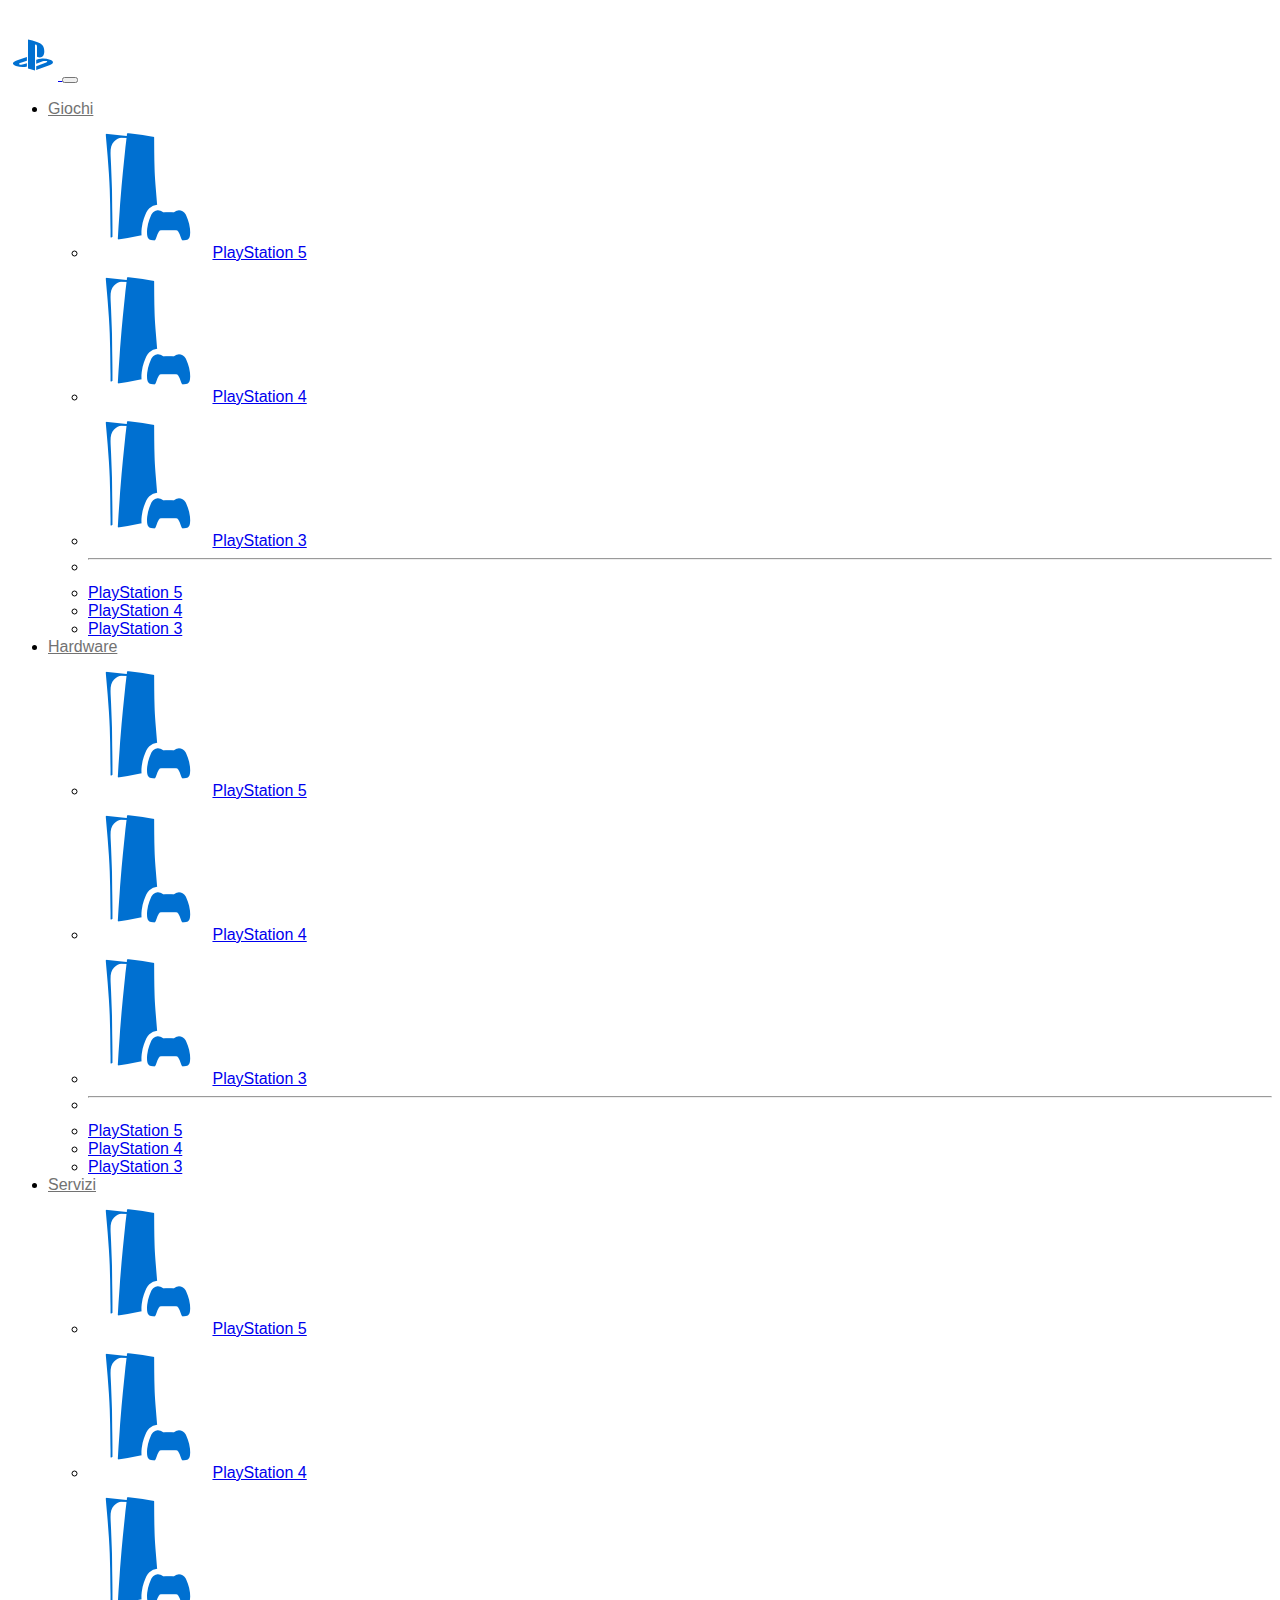
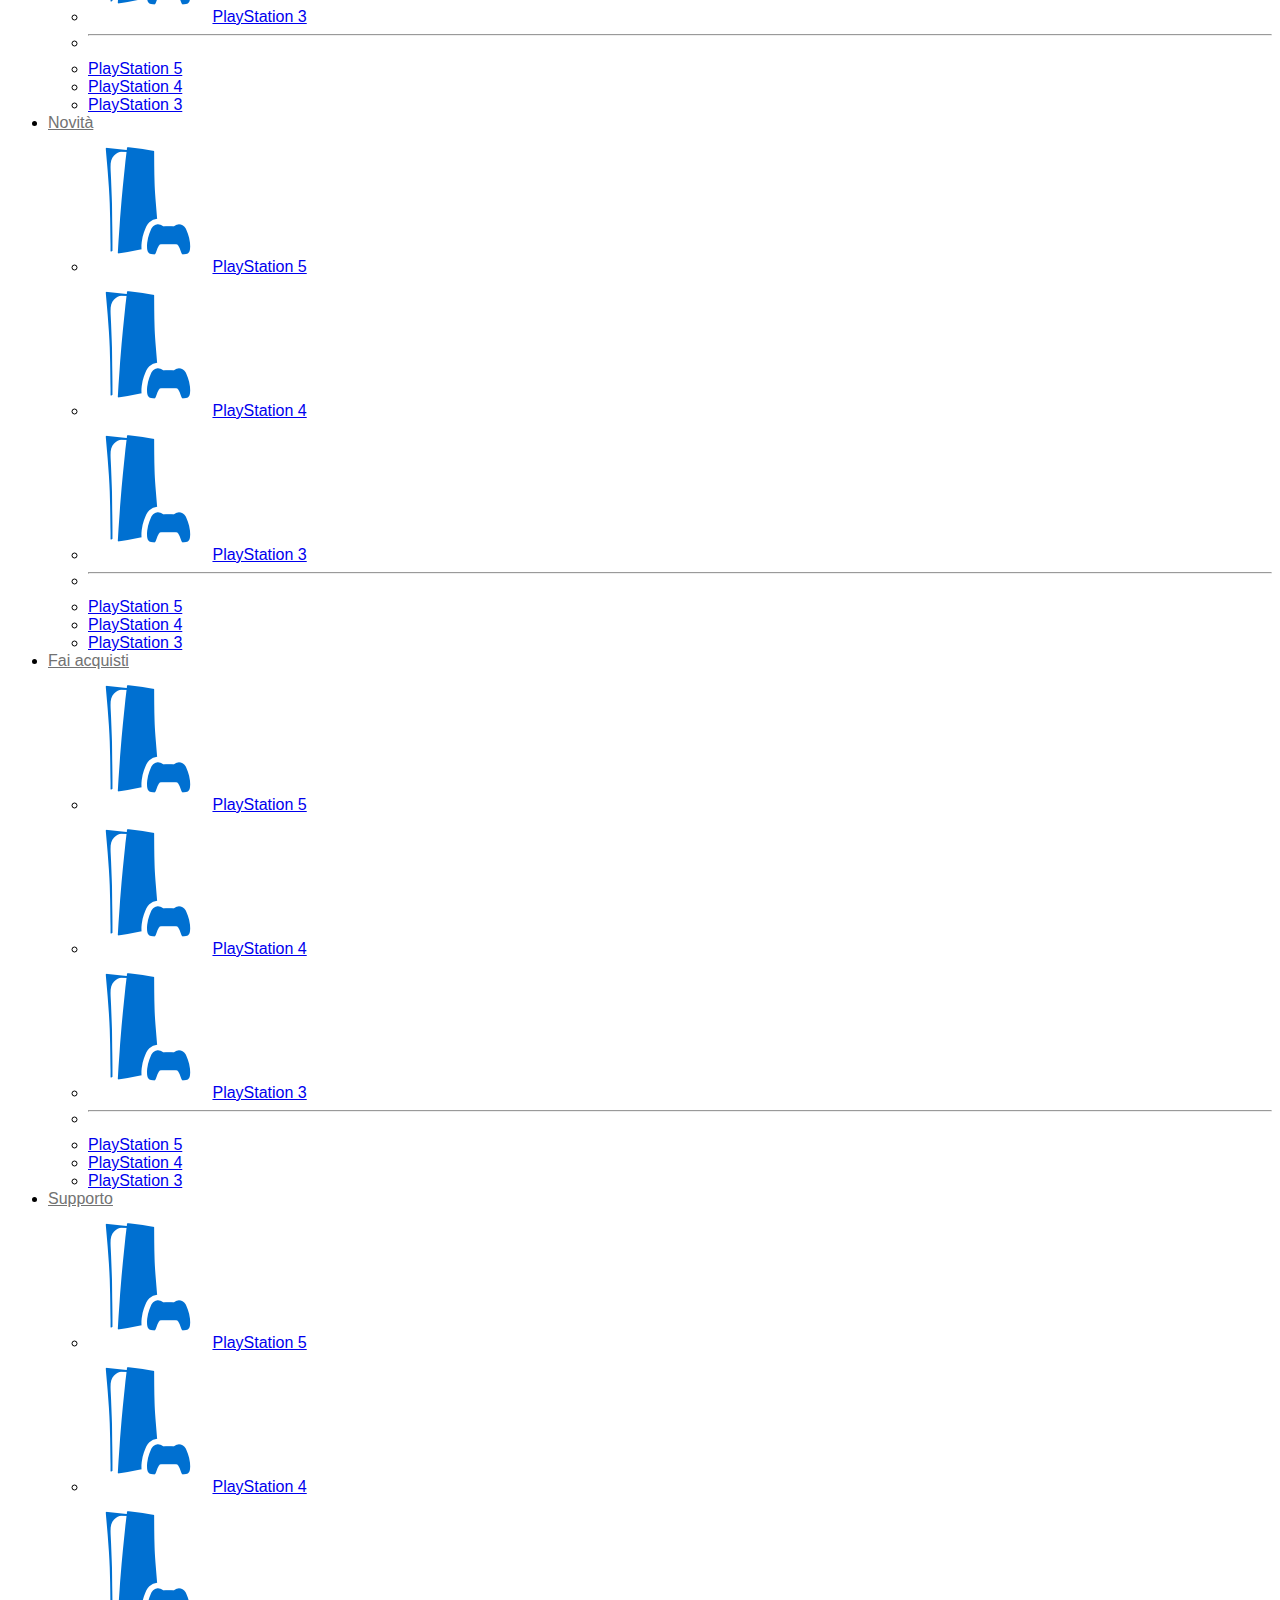
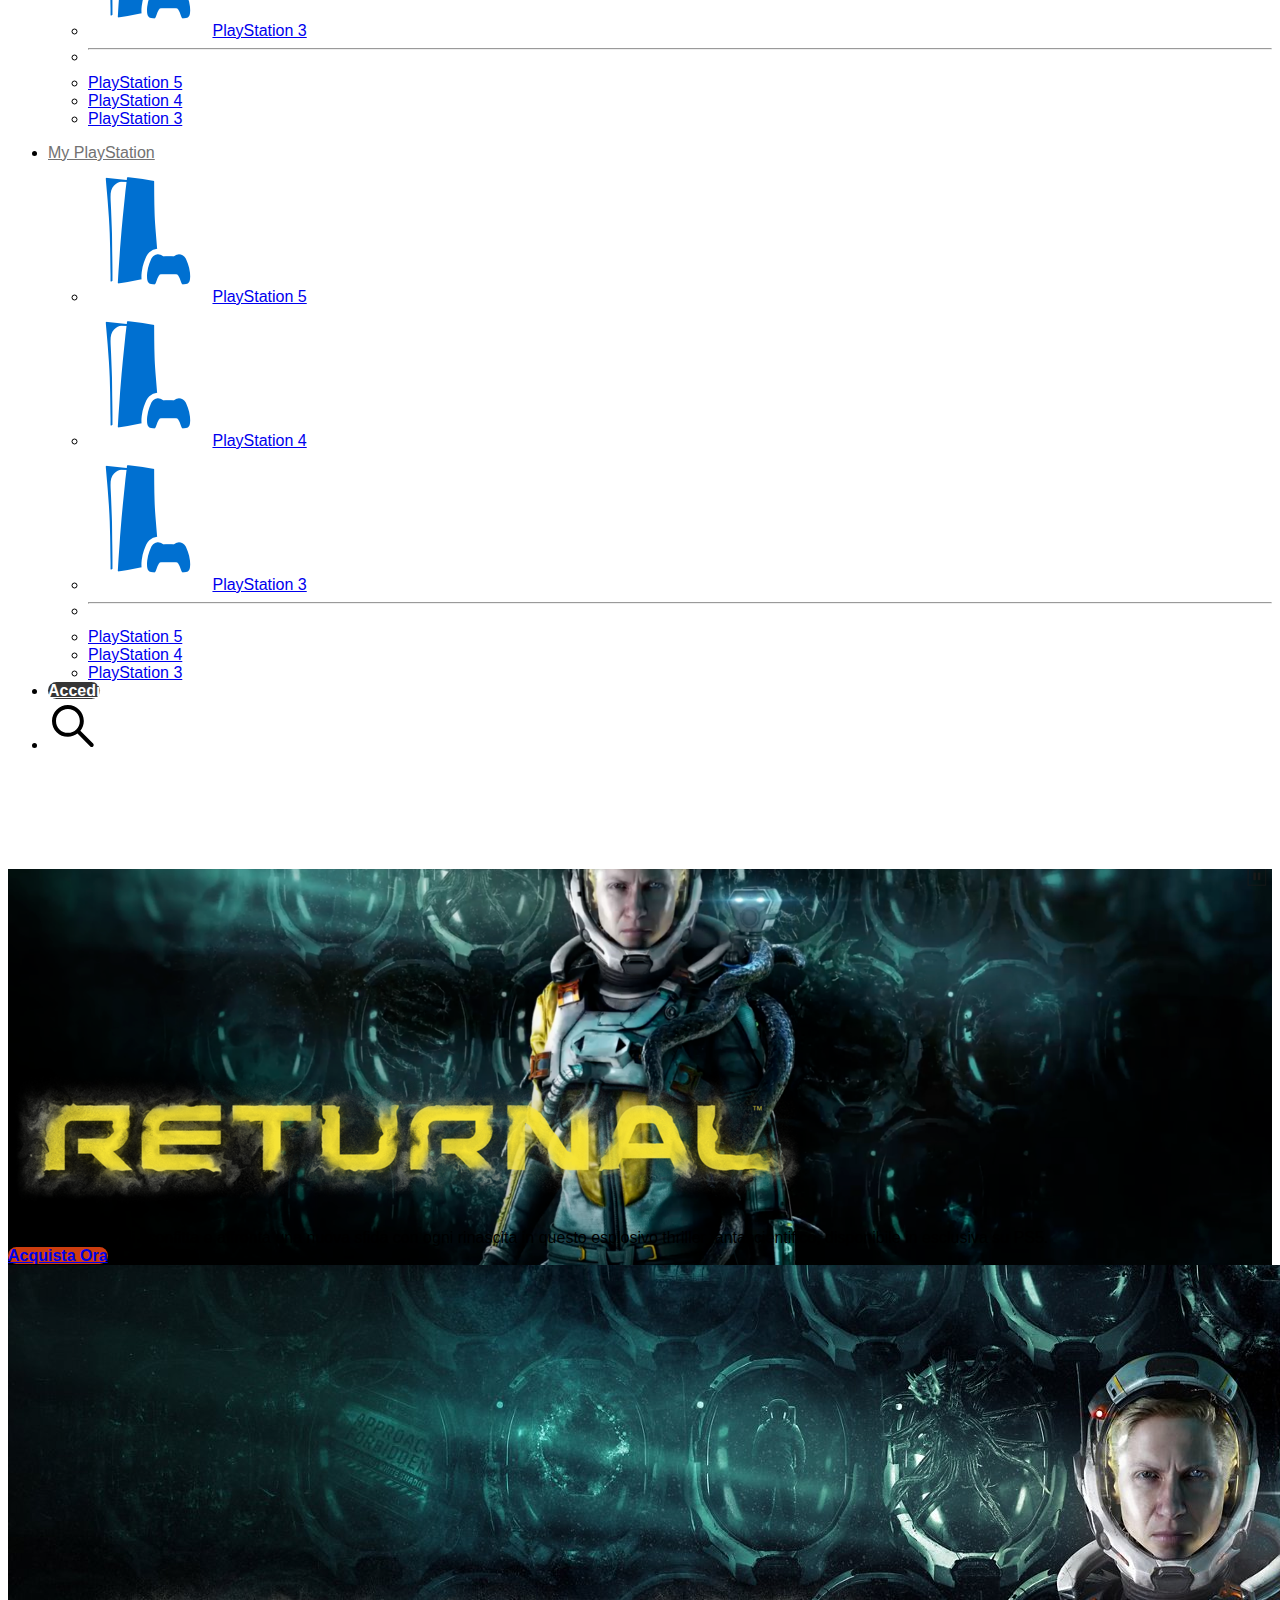
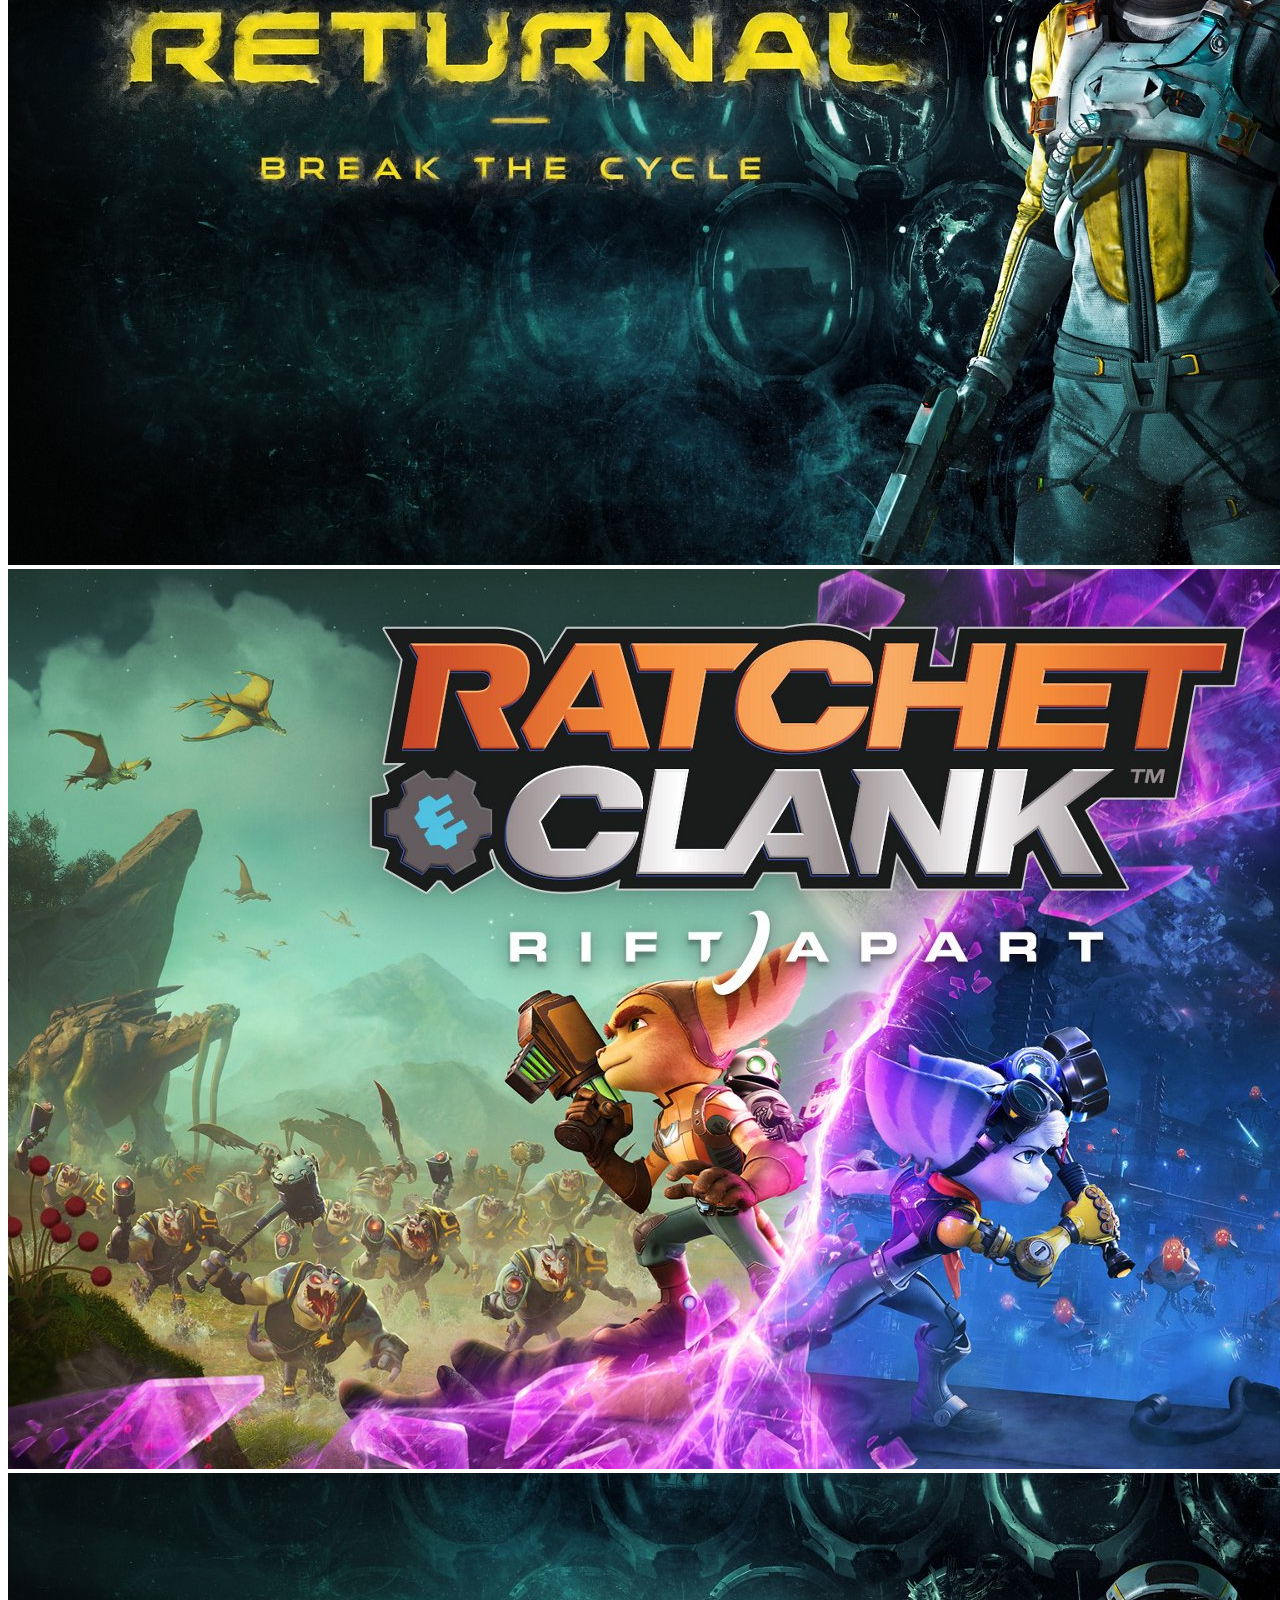
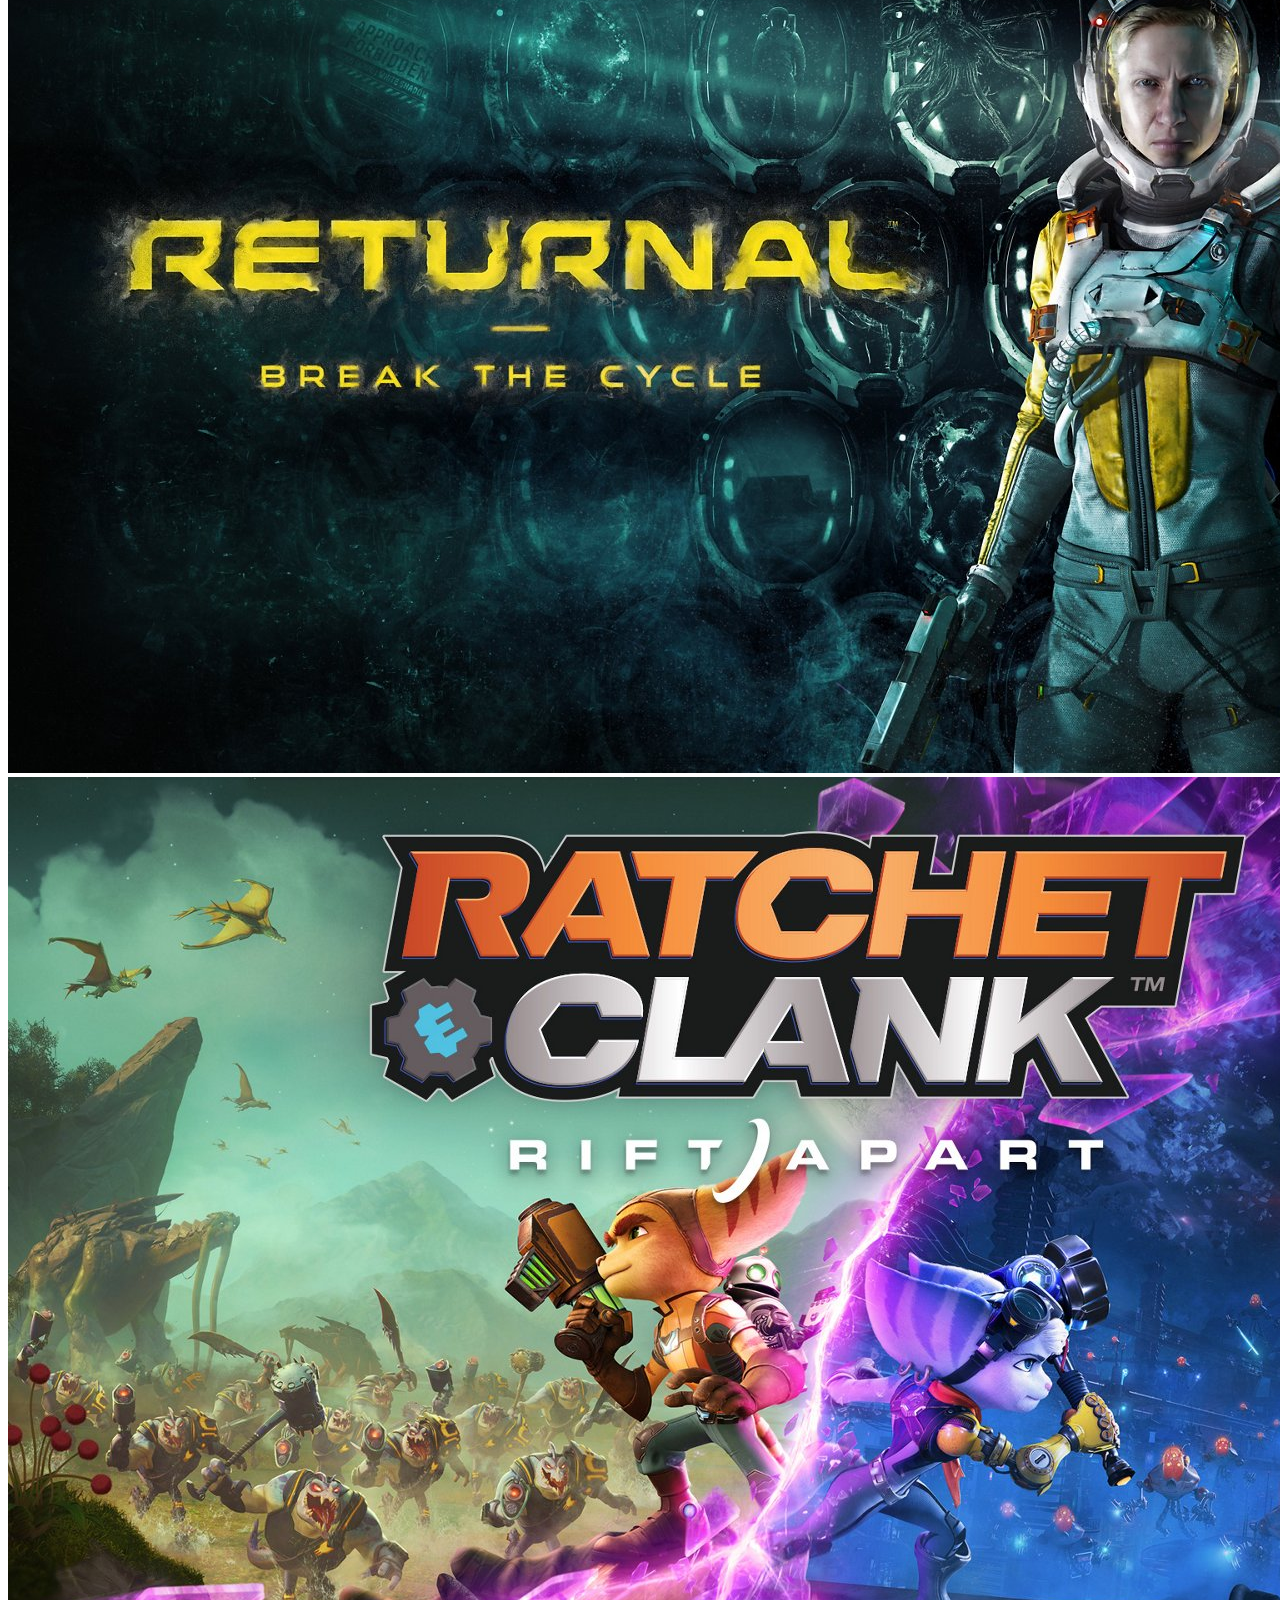
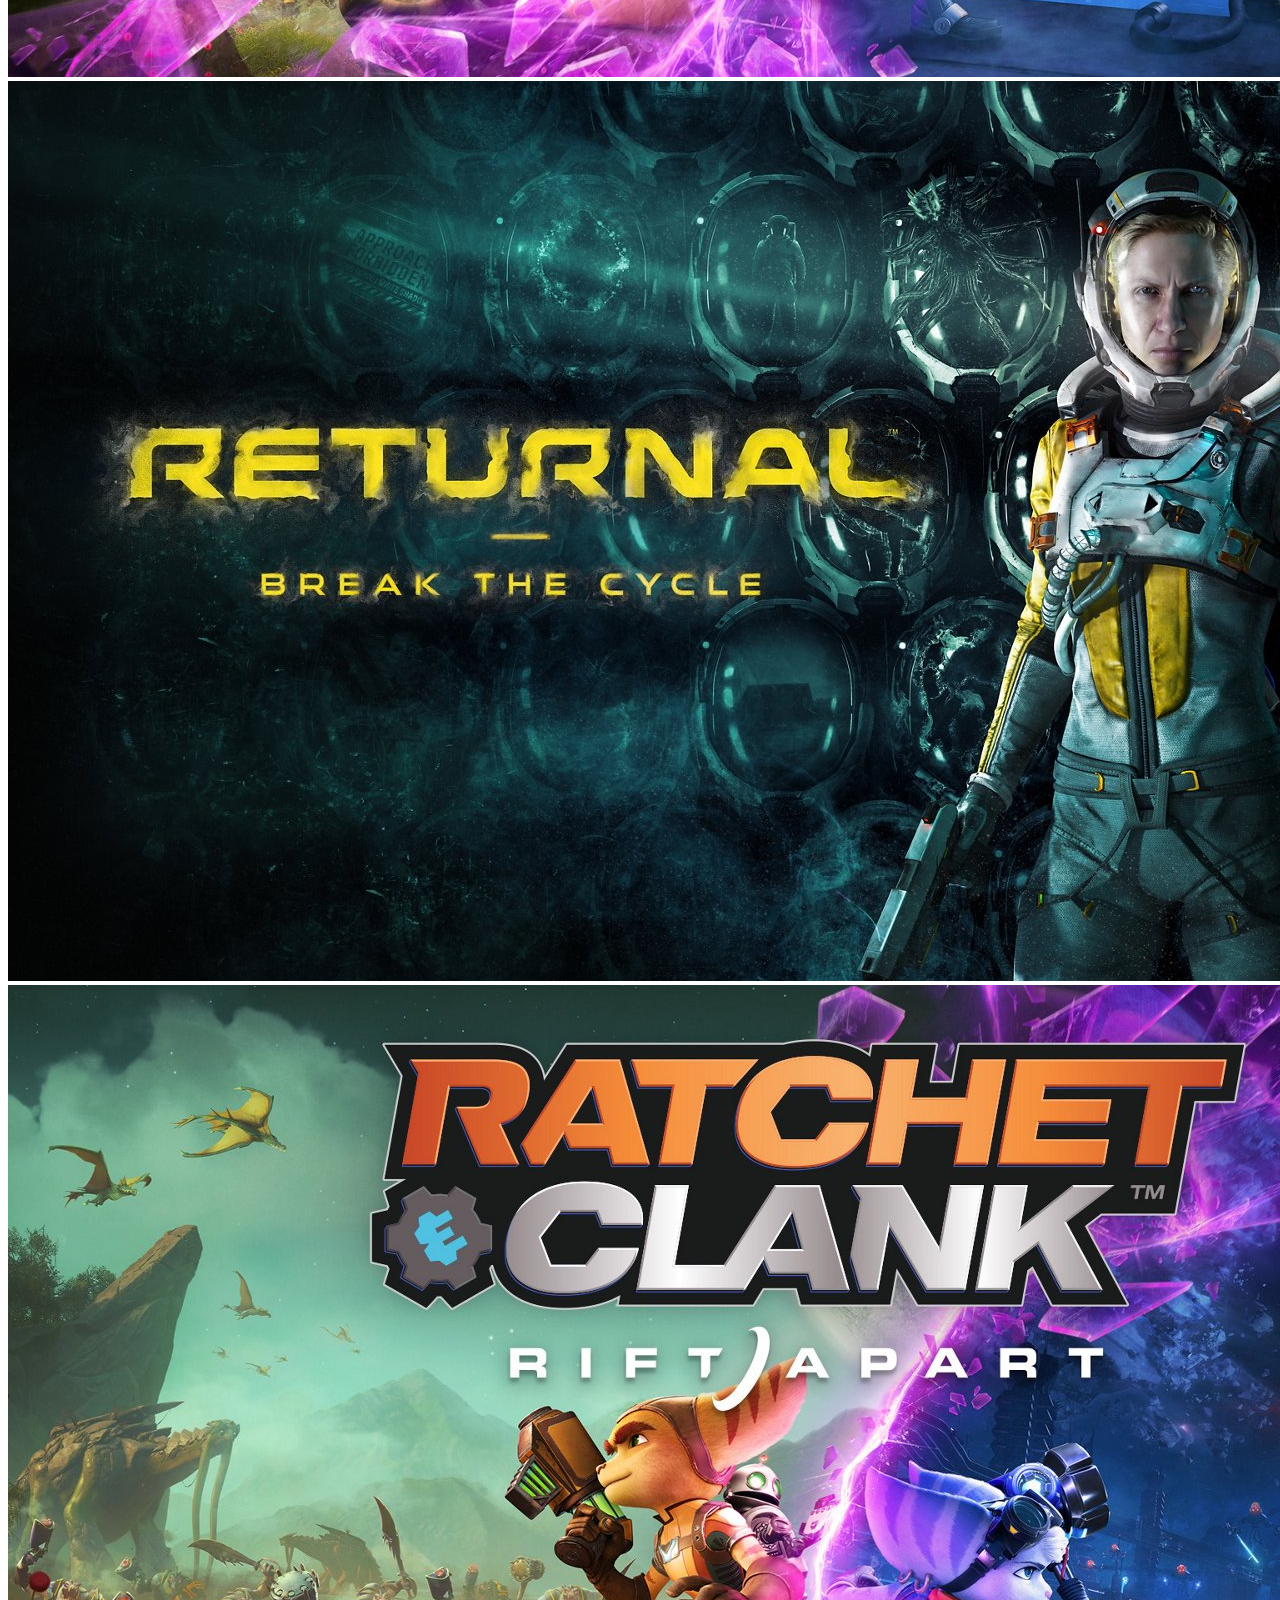
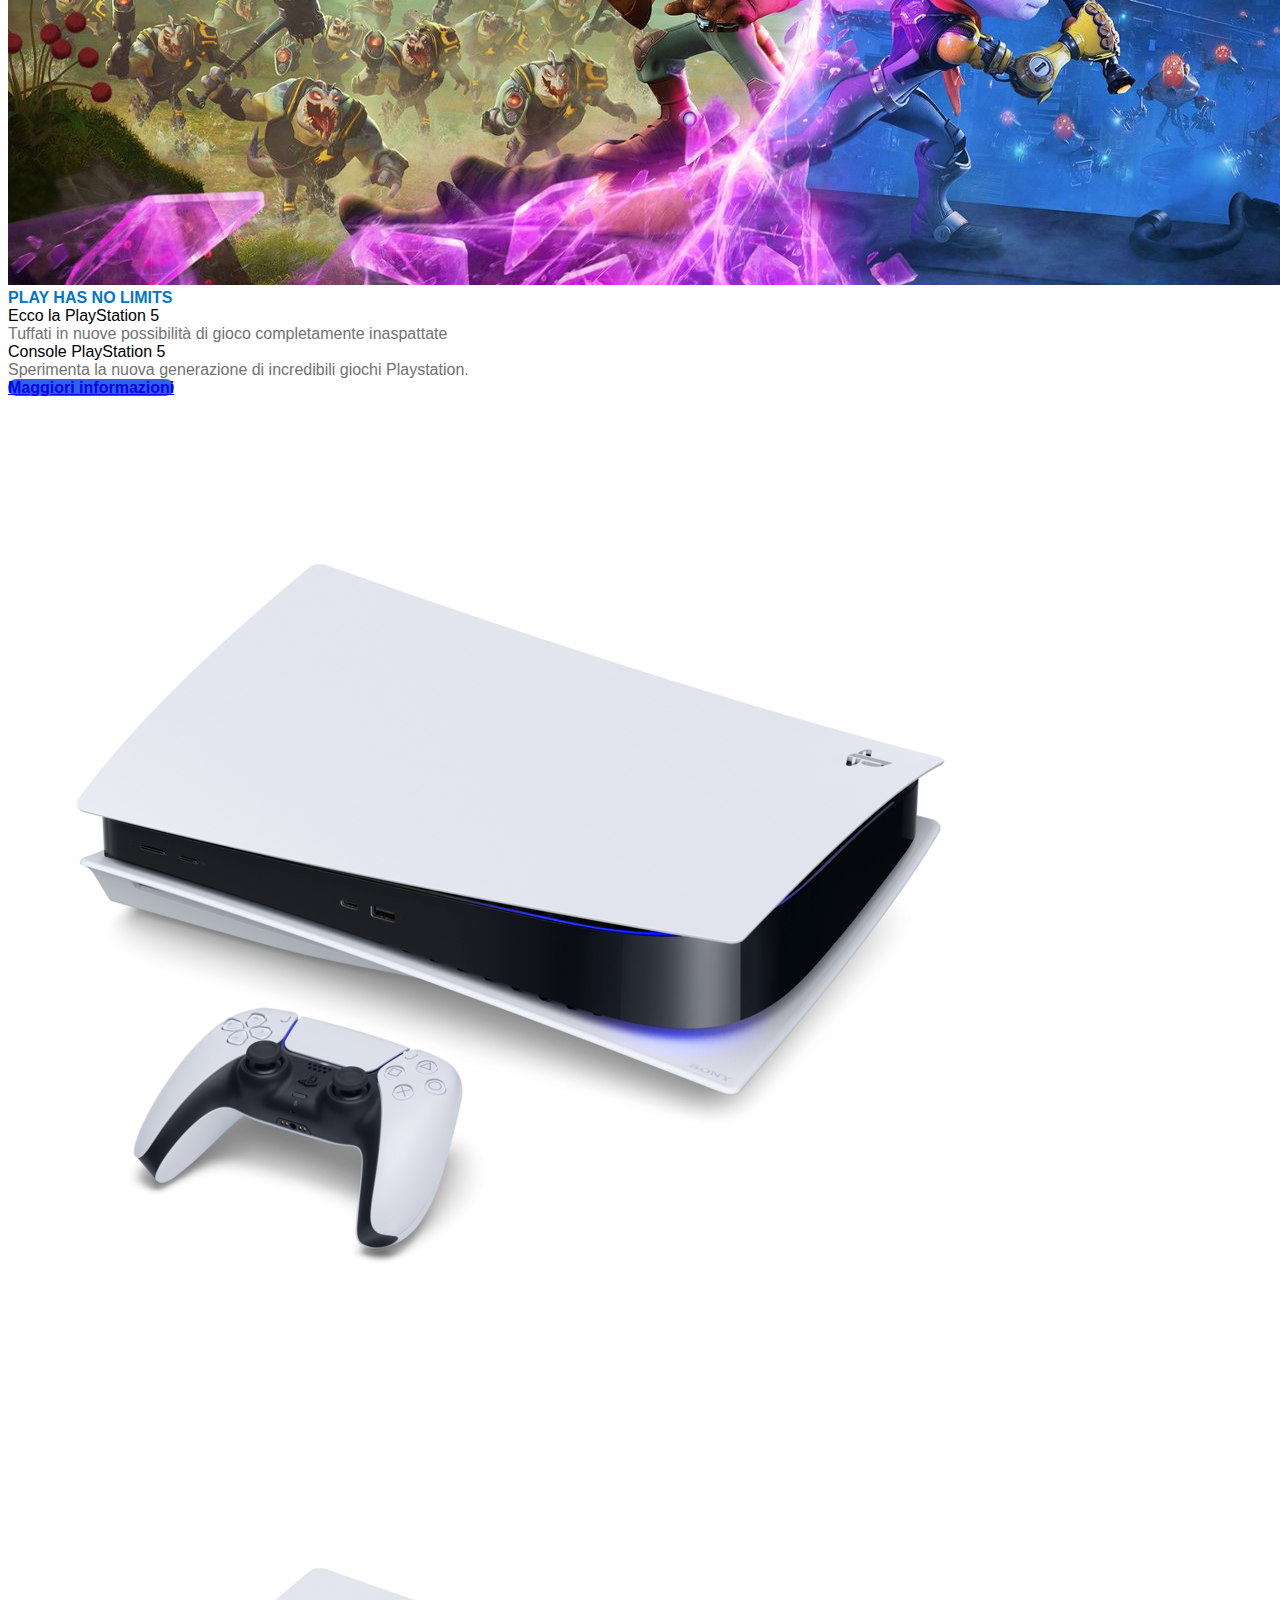
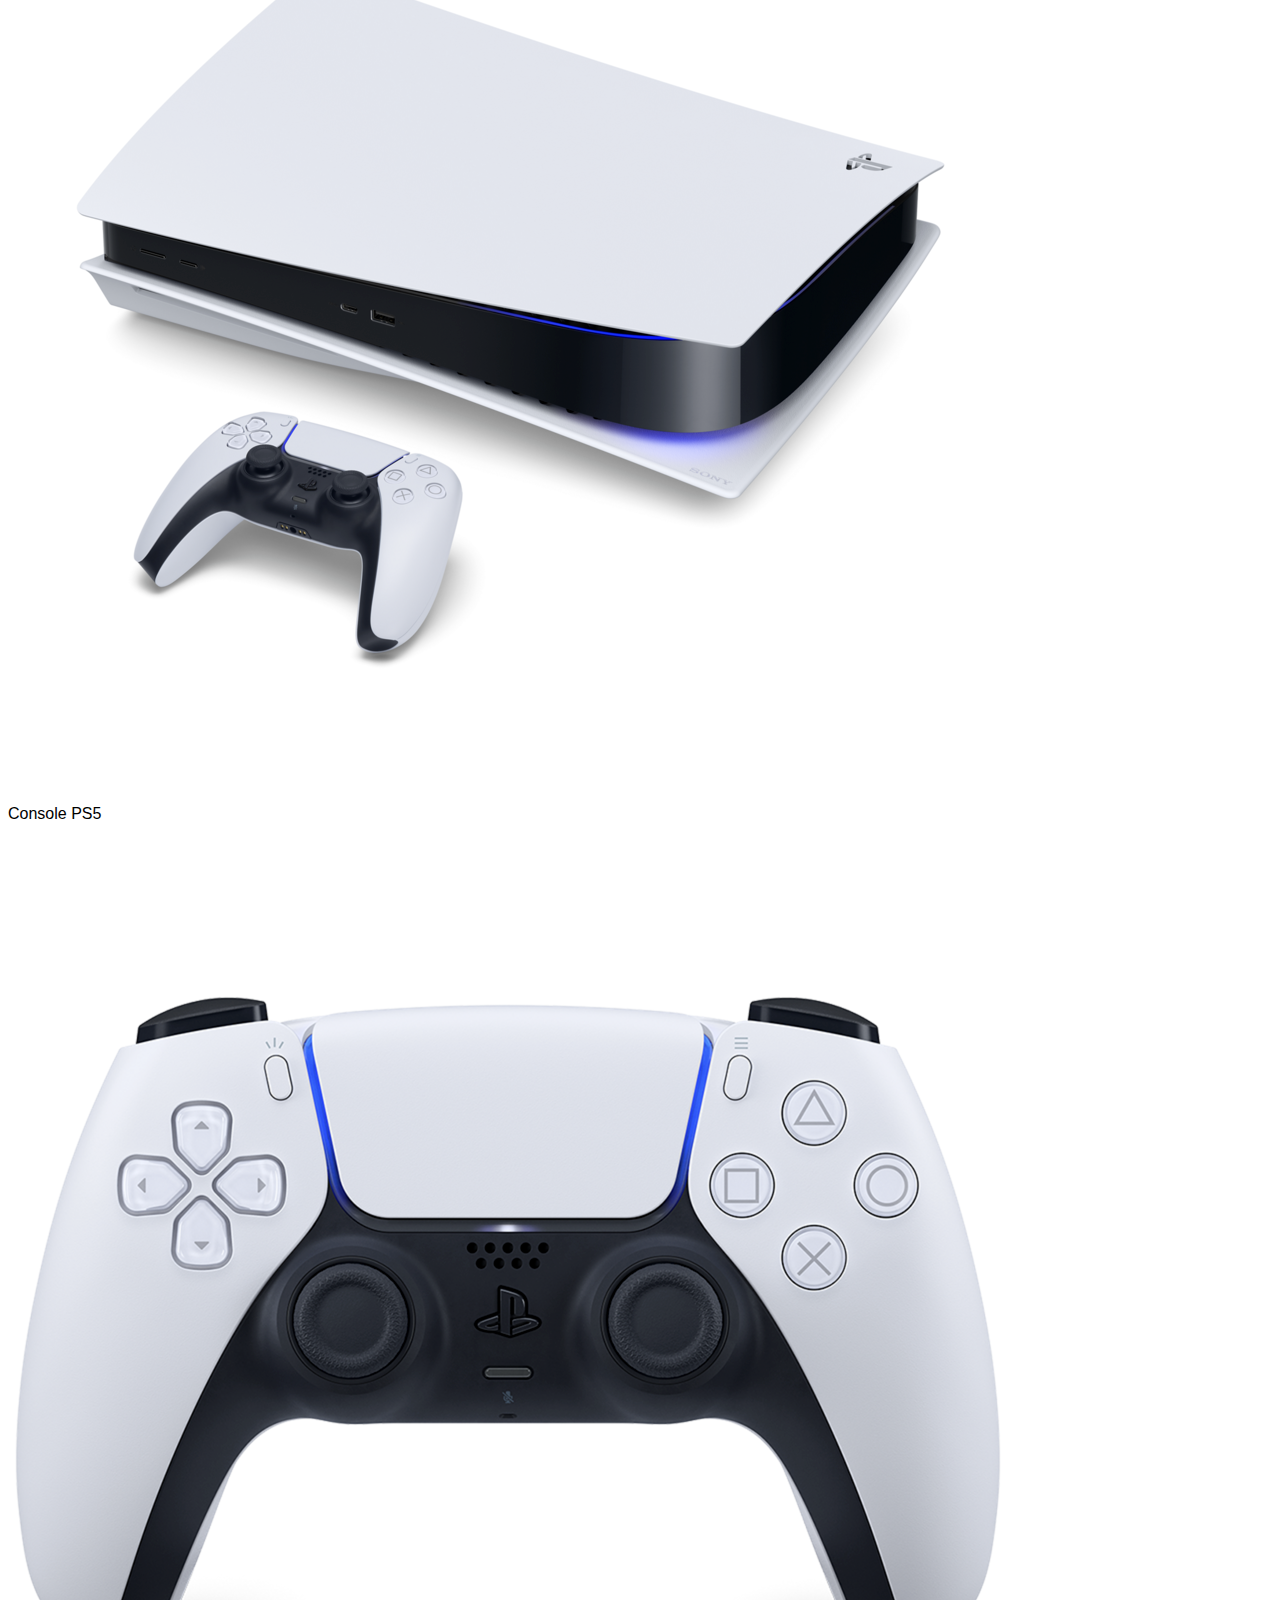
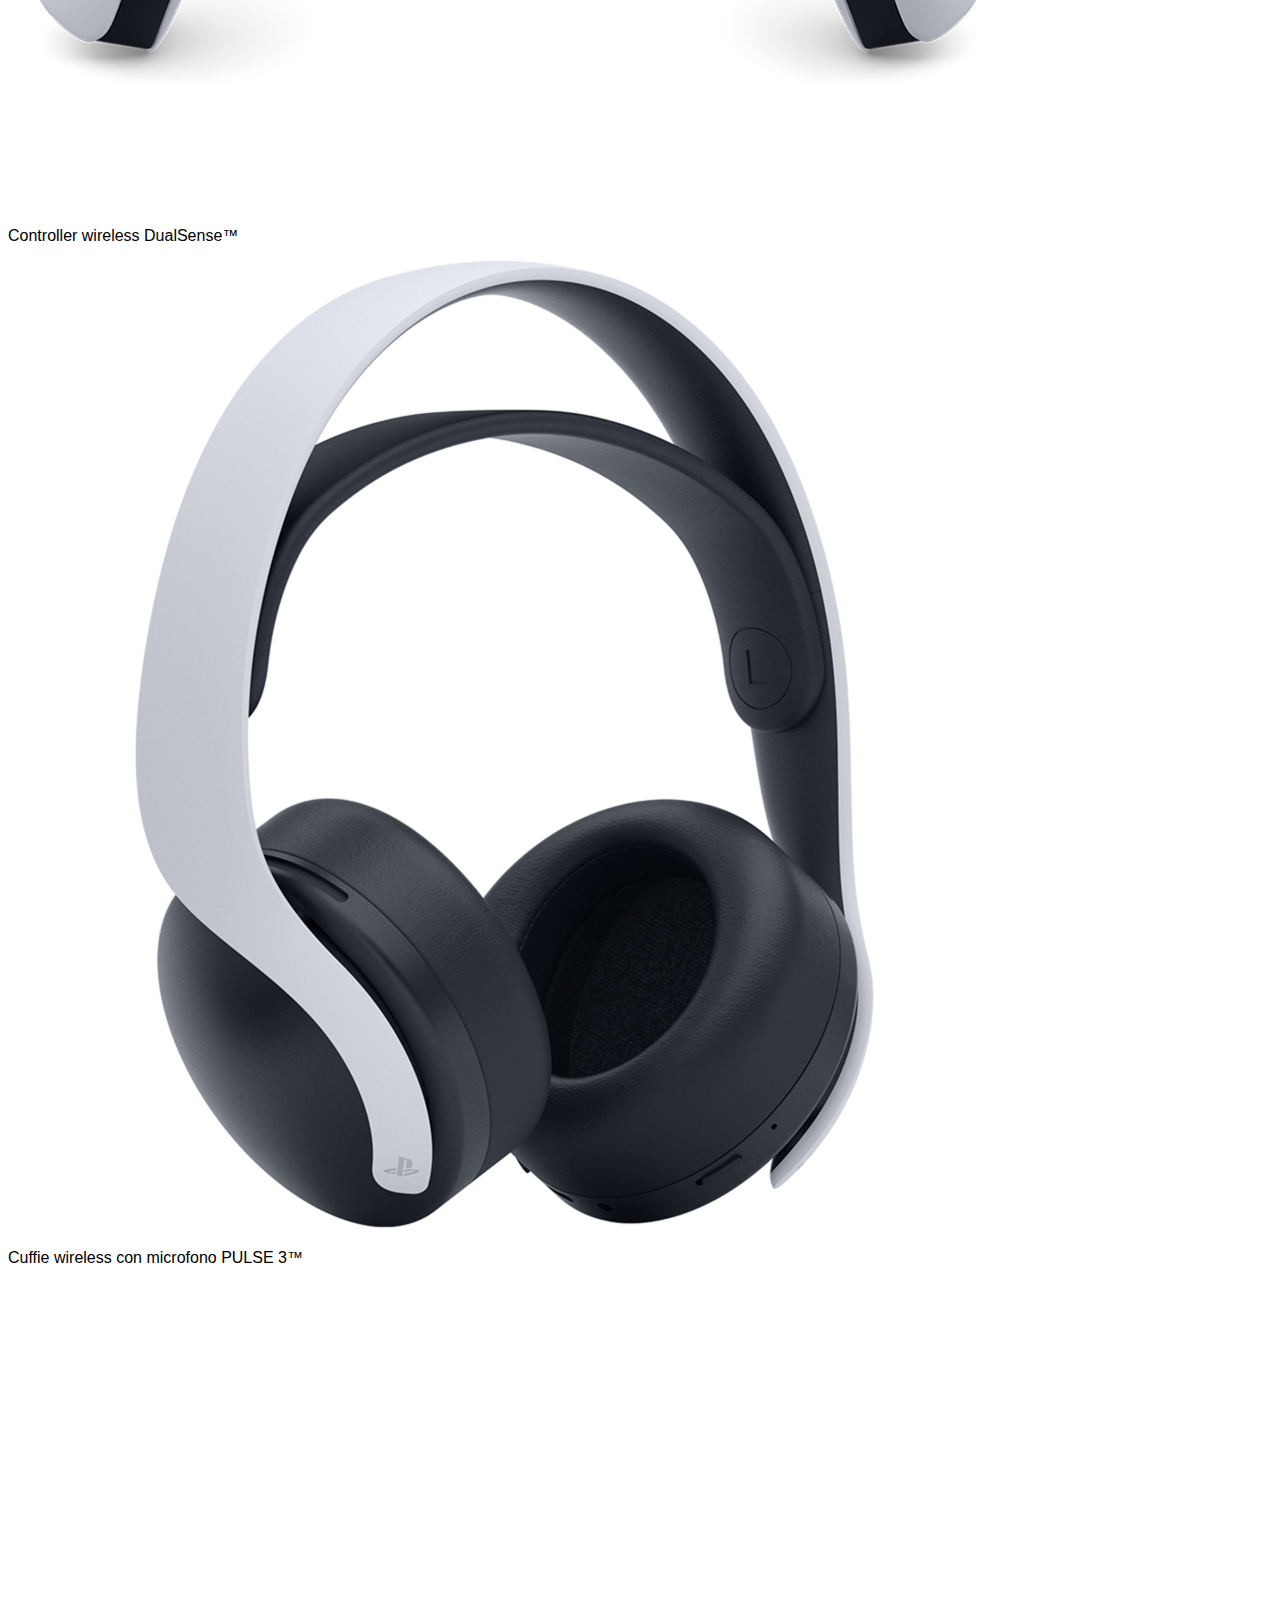
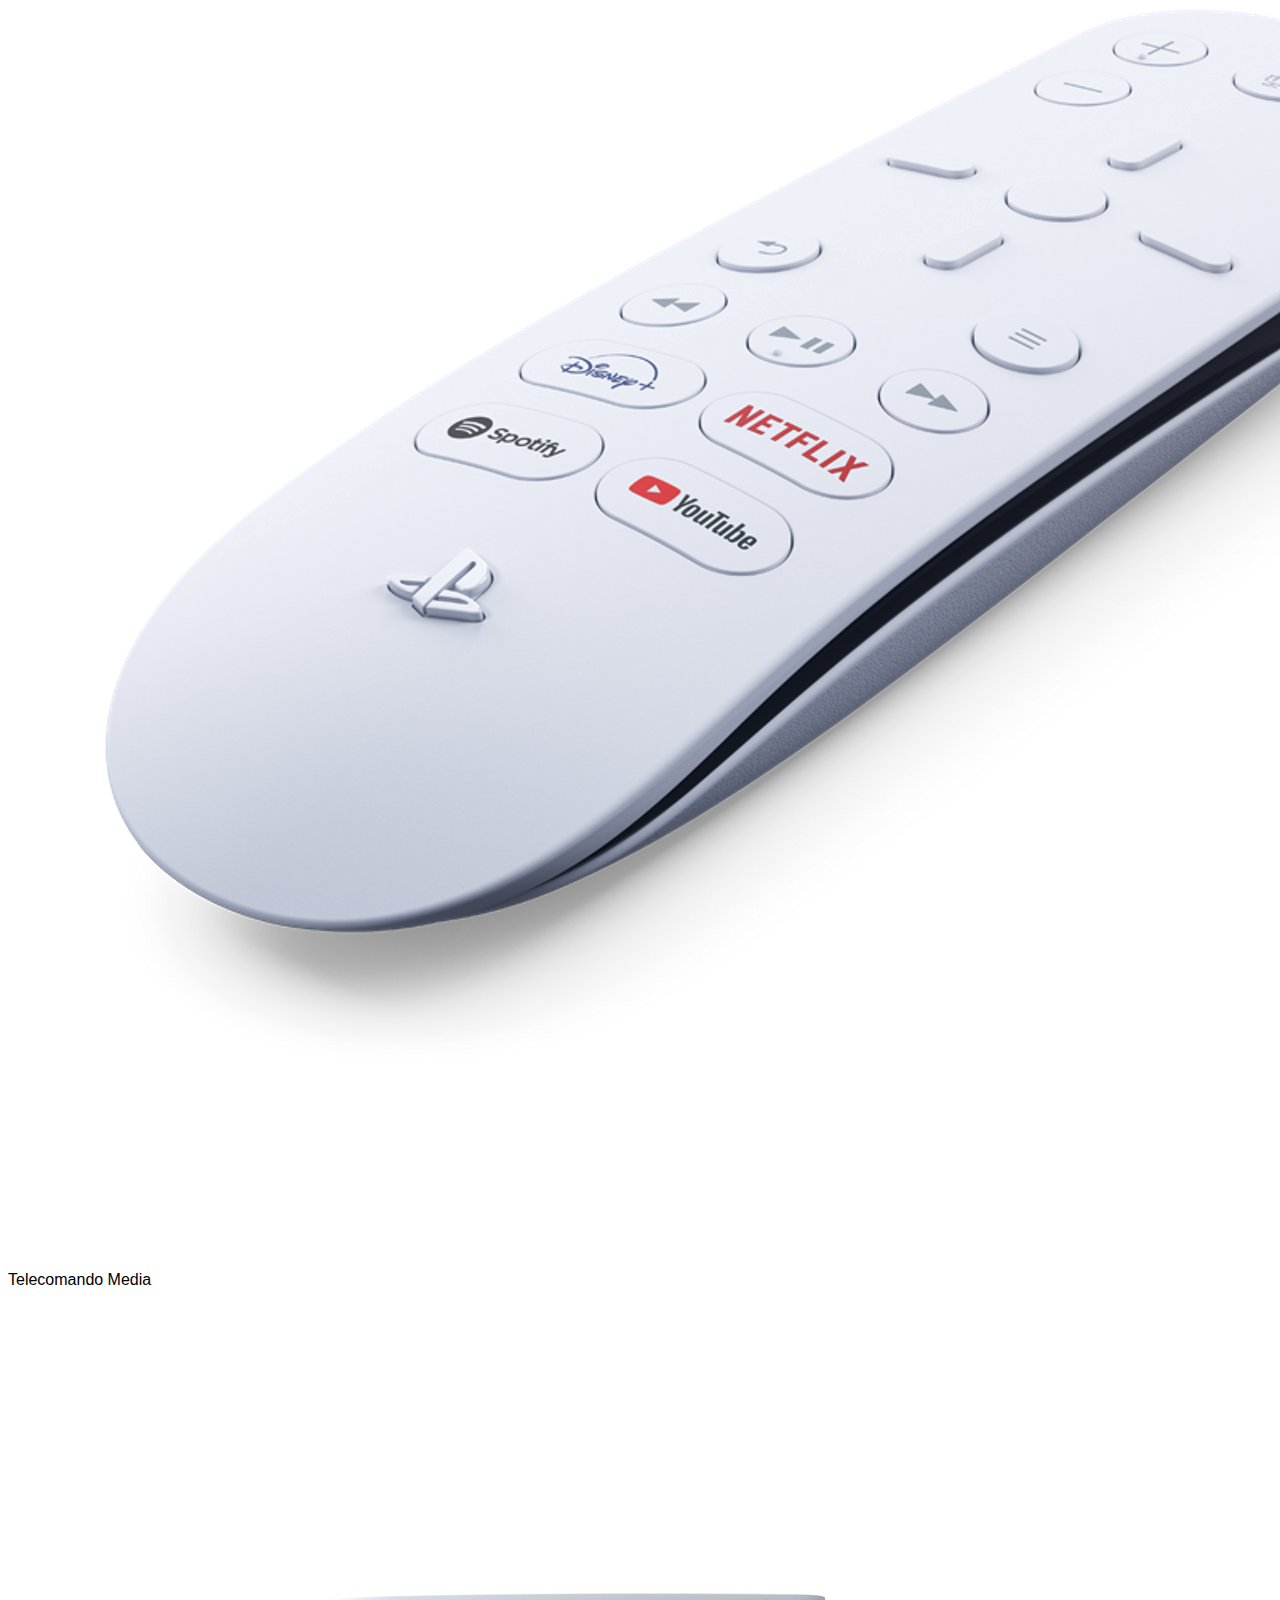
<file: projects/playstation/index.html>
<!DOCTYPE html>
<html lang="en">

<head>
    <meta charset="UTF-8">
    <meta http-equiv="X-UA-Compatible" content="IE=edge">
    <meta name="viewport" content="width=device-width, initial-scale=1.0">
    <link href="https://cdn.jsdelivr.net/npm/bootstrap@5.2.0/dist/css/bootstrap.min.css" rel="stylesheet"
        integrity="sha384-gH2yIJqKdNHPEq0n4Mqa/HGKIhSkIHeL5AyhkYV8i59U5AR6csBvApHHNl/vI1Bx" crossorigin="anonymous">
    <script src="https://cdn.jsdelivr.net/npm/bootstrap@5.2.0/dist/js/bootstrap.bundle.min.js"
        integrity="sha384-A3rJD856KowSb7dwlZdYEkO39Gagi7vIsF0jrRAoQmDKKtQBHUuLZ9AsSv4jD4Xa"
        crossorigin="anonymous"></script>
    <link rel="stylesheet" href="css/style.css">
    <title>SonyValerio</title>
</head>

<body>
    <!-- header fixed section -->
    <header class="fixed-top">
        <div class="container-fluid">
            <div class="row bg-black py-2">
                <div class="text-end">
                    <img class="img-fluid vs-header-fix" src="img/sony_logo.svg" alt="Sony Logo">
                </div>
            </div>

            <!-- navbar -->
            <div class="row justify-content-between align-items-center bg-white">
                <div id="navigation" class="px-0">
                    <nav class="navbar navbar-expand-lg bg-white">
                        <div class="container-fluid">
                            <a class="navbar-brand" href="#">
                                <img src="img/play_logo.svg" alt="PlayStation" />
                            </a>
                            <button class="navbar-toggler collapsed" type="button" data-bs-toggle="collapse"
                                data-bs-target="#navbarNav" aria-controls="navbarNav" aria-expanded="false"
                                aria-label="Toggle navigation">
                                <span class="navbar-toggler-icon"></span>
                            </button>
                            <div class="navbar-collapse collapse justify-content-between" id="navbarNav">
                                <ul class="navbar-nav">
                                    <li class="nav-item dropdown position-static">
                                        <a class="nav-link dropdown-toggle vs-text-grey fw-semibold" href="#"
                                            role="button" data-bs-toggle="dropdown" aria-expanded="false">
                                            Giochi
                                        </a>
                                        <ul
                                            class="dropdown-menu w-100 rounded-0 mt-0 border-0 flex-column align-items-center start-0">
                                            <div class="row">
                                                <li class="col-4 text-center">
                                                    <img class="img-fluid" src="img/play-menu-ico.png" alt="">
                                                    <a class="dropdown-item" href="#">PlayStation 5</a>
                                                </li>
                                                <li class="col-4 text-center">
                                                    <img class="img-fluid" src="img/play-menu-ico.png" alt="">
                                                    <a class="dropdown-item" href="#">PlayStation 4</a>
                                                </li>
                                                <li class="col-4 text-center">
                                                    <img class="img-fluid" src="img/play-menu-ico.png" alt="">
                                                    <a class="dropdown-item" href="#">PlayStation 3</a>
                                                </li>
                                            </div>
                                            <li class="col-12">
                                                <hr class="dropdown-divider">
                                            </li>
                                            <div class="row">
                                                <li class="col-4"><a class="dropdown-item" href="#">PlayStation 5</a>
                                                </li>
                                                <li class="col-4"><a class="dropdown-item" href="#">PlayStation 4</a>
                                                </li>
                                                <li class="col-4"><a class="dropdown-item" href="#">PlayStation 3</a>
                                                </li>
                                            </div>
                                        </ul>
                                    </li>
                                    <li class="nav-item dropdown position-static">
                                        <a class="nav-link dropdown-toggle vs-text-grey fw-semibold" href="#"
                                            role="button" data-bs-toggle="dropdown" aria-expanded="false">
                                            Hardware
                                        </a>
                                        <ul
                                            class="dropdown-menu w-100 rounded-0 mt-0 border-0 flex-column align-items-center start-0">
                                            <div class="row">
                                                <li class="col-4 text-center">
                                                    <img class="img-fluid" src="img/play-menu-ico.png" alt="">
                                                    <a class="dropdown-item" href="#">PlayStation 5</a>
                                                </li>
                                                <li class="col-4 text-center">
                                                    <img class="img-fluid" src="img/play-menu-ico.png" alt="">
                                                    <a class="dropdown-item" href="#">PlayStation 4</a>
                                                </li>
                                                <li class="col-4 text-center">
                                                    <img class="img-fluid" src="img/play-menu-ico.png" alt="">
                                                    <a class="dropdown-item" href="#">PlayStation 3</a>
                                                </li>
                                            </div>
                                            <li class="col-12">
                                                <hr class="dropdown-divider">
                                            </li>
                                            <div class="row">
                                                <li class="col-4"><a class="dropdown-item" href="#">PlayStation 5</a>
                                                </li>
                                                <li class="col-4"><a class="dropdown-item" href="#">PlayStation 4</a>
                                                </li>
                                                <li class="col-4"><a class="dropdown-item" href="#">PlayStation 3</a>
                                                </li>
                                            </div>
                                        </ul>
                                    </li>
                                    <li class="nav-item dropdown position-static">
                                        <a class="nav-link dropdown-toggle vs-text-grey fw-semibold" href="#"
                                            role="button" data-bs-toggle="dropdown" aria-expanded="false">
                                            Servizi
                                        </a>
                                        <ul
                                            class="dropdown-menu w-100 rounded-0 mt-0 border-0 flex-column align-items-center start-0">
                                            <div class="row">
                                                <li class="col-4 text-center">
                                                    <img class="img-fluid" src="img/play-menu-ico.png" alt="">
                                                    <a class="dropdown-item" href="#">PlayStation 5</a>
                                                </li>
                                                <li class="col-4 text-center">
                                                    <img class="img-fluid" src="img/play-menu-ico.png" alt="">
                                                    <a class="dropdown-item" href="#">PlayStation 4</a>
                                                </li>
                                                <li class="col-4 text-center">
                                                    <img class="img-fluid" src="img/play-menu-ico.png" alt="">
                                                    <a class="dropdown-item" href="#">PlayStation 3</a>
                                                </li>
                                            </div>
                                            <li class="col-12">
                                                <hr class="dropdown-divider">
                                            </li>
                                            <div class="row">
                                                <li class="col-4"><a class="dropdown-item" href="#">PlayStation 5</a>
                                                </li>
                                                <li class="col-4"><a class="dropdown-item" href="#">PlayStation 4</a>
                                                </li>
                                                <li class="col-4"><a class="dropdown-item" href="#">PlayStation 3</a>
                                                </li>
                                            </div>
                                        </ul>
                                    </li>
                                    <li class="nav-item dropdown position-static">
                                        <a class="nav-link dropdown-toggle vs-text-grey fw-semibold" href="#"
                                            role="button" data-bs-toggle="dropdown" aria-expanded="false">
                                            Novità
                                        </a>
                                        <ul
                                            class="dropdown-menu w-100 rounded-0 mt-0 border-0 flex-column align-items-center start-0">
                                            <div class="row">
                                                <li class="col-4 text-center">
                                                    <img class="img-fluid" src="img/play-menu-ico.png" alt="">
                                                    <a class="dropdown-item" href="#">PlayStation 5</a>
                                                </li>
                                                <li class="col-4 text-center">
                                                    <img class="img-fluid" src="img/play-menu-ico.png" alt="">
                                                    <a class="dropdown-item" href="#">PlayStation 4</a>
                                                </li>
                                                <li class="col-4 text-center">
                                                    <img class="img-fluid" src="img/play-menu-ico.png" alt="">
                                                    <a class="dropdown-item" href="#">PlayStation 3</a>
                                                </li>
                                            </div>
                                            <li class="col-12">
                                                <hr class="dropdown-divider">
                                            </li>
                                            <div class="row">
                                                <li class="col-4"><a class="dropdown-item" href="#">PlayStation 5</a>
                                                </li>
                                                <li class="col-4"><a class="dropdown-item" href="#">PlayStation 4</a>
                                                </li>
                                                <li class="col-4"><a class="dropdown-item" href="#">PlayStation 3</a>
                                                </li>
                                            </div>
                                        </ul>
                                    </li>
                                    <li class="nav-item dropdown position-static">
                                        <a class="nav-link dropdown-toggle vs-text-grey fw-semibold" href="#"
                                            role="button" data-bs-toggle="dropdown" aria-expanded="false">
                                            Fai acquisti
                                        </a>
                                        <ul
                                            class="dropdown-menu w-100 rounded-0 mt-0 border-0 flex-column align-items-center start-0">
                                            <div class="row">
                                                <li class="col-4 text-center">
                                                    <img class="img-fluid" src="img/play-menu-ico.png" alt="">
                                                    <a class="dropdown-item" href="#">PlayStation 5</a>
                                                </li>
                                                <li class="col-4 text-center">
                                                    <img class="img-fluid" src="img/play-menu-ico.png" alt="">
                                                    <a class="dropdown-item" href="#">PlayStation 4</a>
                                                </li>
                                                <li class="col-4 text-center">
                                                    <img class="img-fluid" src="img/play-menu-ico.png" alt="">
                                                    <a class="dropdown-item" href="#">PlayStation 3</a>
                                                </li>
                                            </div>
                                            <li class="col-12">
                                                <hr class="dropdown-divider">
                                            </li>
                                            <div class="row">
                                                <li class="col-4"><a class="dropdown-item" href="#">PlayStation 5</a>
                                                </li>
                                                <li class="col-4"><a class="dropdown-item" href="#">PlayStation 4</a>
                                                </li>
                                                <li class="col-4"><a class="dropdown-item" href="#">PlayStation 3</a>
                                                </li>
                                            </div>
                                        </ul>
                                    </li>
                                    <li class="nav-item dropdown position-static">
                                        <a class="nav-link dropdown-toggle vs-text-grey fw-semibold" href="#"
                                            role="button" data-bs-toggle="dropdown" aria-expanded="false">
                                            Supporto
                                        </a>
                                        <ul
                                            class="dropdown-menu w-100 rounded-0 mt-0 border-0 flex-column align-items-center start-0">
                                            <div class="row">
                                                <li class="col-4 text-center">
                                                    <img class="img-fluid" src="img/play-menu-ico.png" alt="">
                                                    <a class="dropdown-item" href="#">PlayStation 5</a>
                                                </li>
                                                <li class="col-4 text-center">
                                                    <img class="img-fluid" src="img/play-menu-ico.png" alt="">
                                                    <a class="dropdown-item" href="#">PlayStation 4</a>
                                                </li>
                                                <li class="col-4 text-center">
                                                    <img class="img-fluid" src="img/play-menu-ico.png" alt="">
                                                    <a class="dropdown-item" href="#">PlayStation 3</a>
                                                </li>
                                            </div>
                                            <li class="col-12">
                                                <hr class="dropdown-divider">
                                            </li>
                                            <div class="row">
                                                <li class="col-4"><a class="dropdown-item" href="#">PlayStation 5</a>
                                                </li>
                                                <li class="col-4"><a class="dropdown-item" href="#">PlayStation 4</a>
                                                </li>
                                                <li class="col-4"><a class="dropdown-item" href="#">PlayStation 3</a>
                                                </li>
                                            </div>
                                        </ul>
                                    </li>
                                </ul>
                                <ul class="navbar-nav">
                                    <li class="nav-item dropdown position-static">
                                        <a class="nav-link dropdown-toggle vs-text-grey fw-semibold" href="#"
                                            role="button" data-bs-toggle="dropdown" aria-expanded="false">
                                            My PlayStation
                                        </a>
                                        <ul
                                            class="dropdown-menu w-100 rounded-0 mt-0 border-0 flex-column align-items-center start-0">
                                            <div class="row">
                                                <li class="col-4 text-center">
                                                    <img class="img-fluid" src="img/play-menu-ico.png" alt="">
                                                    <a class="dropdown-item" href="#">PlayStation 5</a>
                                                </li>
                                                <li class="col-4 text-center">
                                                    <img class="img-fluid" src="img/play-menu-ico.png" alt="">
                                                    <a class="dropdown-item" href="#">PlayStation 4</a>
                                                </li>
                                                <li class="col-4 text-center">
                                                    <img class="img-fluid" src="img/play-menu-ico.png" alt="">
                                                    <a class="dropdown-item" href="#">PlayStation 3</a>
                                                </li>
                                            </div>
                                            <li class="col-12">
                                                <hr class="dropdown-divider">
                                            </li>
                                            <div class="row">
                                                <li class="col-4"><a class="dropdown-item" href="#">PlayStation 5</a>
                                                </li>
                                                <li class="col-4"><a class="dropdown-item" href="#">PlayStation 4</a>
                                                </li>
                                                <li class="col-4"><a class="dropdown-item" href="#">PlayStation 3</a>
                                                </li>
                                            </div>
                                        </ul>
                                    </li>
                                    <li class="nav-item mx-3">
                                        <a class="nav-link btn btn-dark vs-button-dark px-3" href="#">Accedi</a>
                                    </li>
                                    <li class="nav-item vs-lens-fix">
                                        <a class="nav-link" href="#"><img class="img-fluid" src="img//lens.svg"
                                                alt=""></i></a>
                                    </li>
                                </ul>
                            </div>
                        </div>
                    </nav>
                </div>
            </div>
            <!-- /navbar -->

        </div>

    </header>
    <!-- /header fixed section -->

    <!-- main section -->
    <main>
        <section id="returnal-top-section" class="vs-bg-returnal">
            <div class="container">
                <div class="row">
                    <div class="col-6 col-lg-3 pb-4 vs-padding-top">
                        <img class="img-fluid" src="img/returnal-hero-banner-logo.png" alt="Returnal">
                    </div>
                    <div class="h1 text-white pb-4">
                        Rompi il cerchio
                    </div>
                    <div class="col-lg-4 h5 fs-6 text-white">
                        Rialzati dopo ogni sconfitta e affronta una nuova sfida con ogni rinascita in questo
                        esplosivo
                        thriller
                        fantascientifico, disponibile in esclusiva su PS5.
                    </div>
                    <div class="pt-4 pb-5">
                        <a class="btn btn-primary vs-button-orange" href="#" role="button">Acquista Ora</a>
                    </div>
                </div>
            </div>
        </section>

        <section id="returnal-ratchet-section">
            <div class="container pt-5 pb-5">
                <div class="row g-4">
                    <div class="col-6 col-sm-4 col-lg-2">
                        <img class="img-fluid rounded-4 p-1" src="img/returnal-listing-thumb-01-ps5.jpg" alt="Returnal">
                    </div>
                    <div class="col-6 col-sm-4 col-lg-2">
                        <img class="img-fluid rounded-4 p-1" src="img/ratchet-and-clank-rift-apart-keyart.jpg"
                            alt="Ratchet and Clank">
                    </div>
                    <div class="col-6 col-sm-4 col-lg-2">
                        <img class="img-fluid rounded-4 p-1" src="img/returnal-listing-thumb-01-ps5.jpg" alt="Returnal">
                    </div>
                    <div class="col-6 col-sm-4 col-lg-2">
                        <img class="img-fluid rounded-4 p-1" src="img/ratchet-and-clank-rift-apart-keyart.jpg"
                            alt="Ratchet and Clank">
                    </div>
                    <div class="col-6 col-sm-4 col-lg-2">
                        <img class="img-fluid rounded-4 p-1" src="img/returnal-listing-thumb-01-ps5.jpg" alt="Returnal">
                    </div>
                    <div class="col-6 col-sm-4 col-lg-2">
                        <img class="img-fluid rounded-4 p-1" src="img/ratchet-and-clank-rift-apart-keyart.jpg"
                            alt="Ratchet and Clank">
                    </div>
                </div>
            </div>
        </section>

        <section id="presentation-section">
            <div class="container py-5">
                <div class="row">
                    <div class="h6 text-center vs-text-blue">
                        <strong>PLAY HAS NO LIMITS</strong>
                    </div>
                    <div class="h2 display-3 text-center pb-3">
                        Ecco la PlayStation 5
                    </div>
                    <div class="h5 fw-semibold text-center vs-text-grey">
                        Tuffati in nuove possibilità di gioco completamente inaspattate
                    </div>
                </div>
            </div>
            <div class="container">
                <div class="row align-items-center">
                    <div class="col-12 col-md-5">
                        <div class="h2 display-5 pb-3">
                            Console PlayStation 5
                        </div>
                        <div class="h5 fw-semibold vs-text-grey">
                            Sperimenta la nuova generazione di incredibili giochi Playstation.
                        </div>
                        <div class="py-4">
                            <a class="btn btn-primary vs-button-blue px-3 py-2" href="#" role="button">Maggiori
                                informazioni</a>
                        </div>
                    </div>
                    <div class="col-12 col-md-7">
                        <img class="img-fluid" src="img/playstation-5-thumb.png" alt="PlayStation5">
                    </div>
                </div>
            </div>
            <div class="container">
                <div class="row">
                    <div class="col-4 col-md opacity-75 vs-presentation-hover">
                        <img class="img-fluid" src="img/playstation-5-thumb.png" alt="">
                        <div class="text-center fw-semibold pt-2 d-none d-md-block">
                            Console PS5
                        </div>
                    </div>
                    <div class="col-4 col-md opacity-75 vs-presentation-hover">
                        <img class="img-fluid" src="img/joypad-thumb.png" alt="">
                        <div class="text-center fw-semibold pt-2 d-none d-md-block">
                            Controller wireless DualSense&trade;
                        </div>
                    </div>
                    <div class="col-4 col-md opacity-75 vs-presentation-hover">
                        <img class="img-fluid" src="img/headset-thumb.png" alt="">
                        <div class="text-center fw-semibold pt-2 d-none d-md-block">
                            Cuffie wireless con microfono PULSE 3&trade;
                        </div>
                    </div>
                    <div class="col-4 col-md opacity-75 vs-presentation-hover">
                        <img class="img-fluid" src="img/remote-thumb.png" alt="">
                        <div class="text-center fw-semibold pt-2 d-none d-md-block">
                            Telecomando Media
                        </div>
                    </div>
                    <div class="col-4 col-md opacity-75 vs-presentation-hover">
                        <img class="img-fluid" src="img/camera-thumb.jpg" alt="">
                        <div class="text-center fw-semibold pt-2 d-none d-md-block">
                            Telecamera HD
                        </div>
                    </div>
                </div>
            </div>
        </section>

        <section id="it-takes-two-section" class="vs-bg-ittakestwo mt-4">
            <div class="container">
                <div class="row flex-column">
                    <div class="col-8 col-lg-3 pb-4 pt-5">
                        <img class="img-fluid" src="img/it-takes-two-logo.png" alt="Returnal">
                    </div>
                    <div class="col-lg-4 h1 text-white pb-4">
                        Un'avventura cooperativa selvaggia ti attende
                    </div>
                    <div class="col-lg-4 h5 fs-6 text-white">
                        Trova un amico e partite insieme per l'avventura più folle delle vostre vite in It Takes Two, un
                        gioco d'avventura cooperativa a piattaforme che stravolge il suo genere.
                    </div>
                    <div class="pt-4 pb-5">
                        <a class="btn btn-danger vs-button-orange" href="#" role="button">Acquista Ora</a>
                    </div>
                </div>
            </div>
        </section>

        <section id="new-releases-section" class="vs-bg-darkgrey">
            <div class="container">
                <div class="h2 fs-1 text-white pt-4">
                    Nuove uscite
                </div>
                <div class="h3 text-white py-3">
                    Giochi incredibili per PS4 e PS5 disponibili ora
                </div>
                <div class="row">
                    <div class="col-6 col-sm-4 col-lg-2 mb-5">
                        <div class="mb-3">
                            <img class="img-fluid rounded-4" src="img/tony-hawks-pro-skater-1-2-store-art.jpg" alt="">
                        </div>
                        <h6 class="text-white">Tony Hawk's&trade; Pro Skater&trade; 1 + 2</h5>
                    </div>
                    <div class="col-6 col-sm-4 col-lg-2 mb-5">
                        <div class="mb-3">
                            <img class="img-fluid rounded-4" src="img/crash-bandicoot-4-its-about-time-store-art.jpg"
                                alt="">
                        </div>
                        <h6 class="text-white">Crash Bandicoot 4: It's About Time</h5>
                    </div>
                    <div class="col-6 col-sm-4 col-lg-2 mb-5">
                        <div class="mb-3">
                            <img class="img-fluid rounded-4" src="img/tony-hawks-pro-skater-1-2-store-art.jpg" alt="">
                        </div>
                        <h6 class="text-white">Tony Hawk's&trade; Pro Skater&trade; 1 + 2</h5>
                    </div>
                    <div class="col-6 col-sm-4 col-lg-2 mb-5">
                        <div class="mb-3">
                            <img class="img-fluid rounded-4" src="img/crash-bandicoot-4-its-about-time-store-art.jpg"
                                alt="">
                        </div>
                        <h6 class="text-white">Crash Bandicoot 4: It's About Time</h5>
                    </div>
                    <div class="col-6 col-sm-4 col-lg-2 mb-5">
                        <div class="mb-3">
                            <img class="img-fluid rounded-4" src="img/tony-hawks-pro-skater-1-2-store-art.jpg" alt="">
                        </div>
                        <h6 class="text-white">Tony Hawk's&trade; Pro Skater&trade; 1 + 2</h5>
                    </div>
                    <div class="col-6 col-sm-4 col-lg-2 mb-5">
                        <div class="mb-3">
                            <img class="img-fluid rounded-4" src="img/crash-bandicoot-4-its-about-time-store-art.jpg"
                                alt="">
                        </div>
                        <h6 class="text-white">Crash Bandicoot 4: It's About Time</h5>
                    </div>
                    <div class="col-6 col-sm-4 col-lg-2 mb-5">
                        <div class="mb-3">
                            <img class="img-fluid rounded-4" src="img/tony-hawks-pro-skater-1-2-store-art.jpg" alt="">
                        </div>
                        <h6 class="text-white">Tony Hawk's&trade; Pro Skater&trade; 1 + 2</h5>
                    </div>
                    <div class="col-6 col-sm-4 col-lg-2 mb-5">
                        <div class="mb-3">
                            <img class="img-fluid rounded-4" src="img/crash-bandicoot-4-its-about-time-store-art.jpg"
                                alt="">
                        </div>
                        <h6 class="text-white">Crash Bandicoot 4: It's About Time</h5>
                    </div>
                    <div class="col-6 col-sm-4 col-lg-2 mb-5">
                        <div class="mb-3">
                            <img class="img-fluid rounded-4" src="img/tony-hawks-pro-skater-1-2-store-art.jpg" alt="">
                        </div>
                        <h6 class="text-white">Tony Hawk's&trade; Pro Skater&trade; 1 + 2</h5>
                    </div>
                    <div class="col-6 col-sm-4 col-lg-2 mb-5">
                        <div class="mb-3">
                            <img class="img-fluid rounded-4" src="img/crash-bandicoot-4-its-about-time-store-art.jpg"
                                alt="">
                        </div>
                        <h6 class="text-white">Crash Bandicoot 4: It's About Time</h5>
                    </div>
                    <div class="col-6 col-sm-4 col-lg-2 mb-5">
                        <div class="mb-3">
                            <img class="img-fluid rounded-4" src="img/tony-hawks-pro-skater-1-2-store-art.jpg" alt="">
                        </div>
                        <h6 class="text-white">Tony Hawk's&trade; Pro Skater&trade; 1 + 2</h5>
                    </div>
                    <div class="col-6 col-sm-4 col-lg-2 mb-5">
                        <div class="mb-3">
                            <img class="img-fluid rounded-4" src="img/crash-bandicoot-4-its-about-time-store-art.jpg"
                                alt="">
                        </div>
                        <h6 class="text-white">Crash Bandicoot 4: It's About Time</h5>
                    </div>
                </div>
            </div>
        </section>

        <section id="explore-section">
            <div class="container">
                <div class="row justify-content-center">
                    <div class="h1 text-center mt-5 mb-4">
                        Esplora PlayStation<span class="vs-reg-trademark">&reg;</span> 4
                    </div>
                    <div class="h5 text-center col-lg-8 vs-text-grey">
                        Giochi incredibili e intrattenimento senza fine. Non c'è mai stato un momento migliore per
                        giocare
                        sulla tua PS4.
                    </div>
                </div>
            </div>
            <div class="container mb-5 pb-4">
                <div class="row">
                    <div class="col-12 col-md-4">
                        <div class="text-center">
                            <img class="img-fluid" src="img/ps4-slim-homepage-image-block.jpg" alt="">
                        </div>
                        <div class="h2">
                            PlayStation 4
                        </div>
                        <div class="h5 vs-text-grey py-3">
                            Giochi incredibili live su PS4, con 1 TB di spazio di archiviazione.
                        </div>
                        <div>
                            <a class="btn btn-primary vs-button-blue px-3 py-2" href="#" role="button">Scopri di più</a>
                        </div>
                    </div>
                    <div class="col-12 col-md-4">
                        <div class="text-center">
                            <img class="img-fluid" src="img/double11-202010-tw-psvr.jpg" alt="">
                        </div>
                        <div class="h2">
                            PlayStation VR
                        </div>
                        <div class="h5 vs-text-grey py-3">
                            Oltre 500 titoli ed esperienze di gioco. Scoprili tutti.
                        </div>
                        <div>
                            <a class="btn btn-primary vs-button-blue px-3 py-2" href="#" role="button">Scopri di più</a>
                        </div>
                    </div>
                    <div class="col-12 col-md-4">
                        <div class="text-center">
                            <img class="img-fluid" src="img/dualshock-4-listing-thumb.jpg" alt="">
                        </div>
                        <div class="h2">
                            Accessori
                        </div>
                        <div class="h5 vs-text-grey py-3">
                            Migliora la tua esperienza PS4 con una gamma di accessori ufficiali.
                        </div>
                        <div>
                            <a class="btn btn-primary vs-button-blue px-3 py-2" href="#" role="button">Scopri di più</a>
                        </div>
                    </div>
                </div>
            </div>
        </section>

        <section id="ps-plus-section" class="vs-bg-lightgrey">
            <div class="container">
                <div class="row">
                    <div class="row flex-column justify-content-center col-md-6 my-5 my-md-0 py-3">
                        <div class="col-8 col-md-8 col-lg-8">
                            <img class="img-fluid" src="img/ps-plus-logo.png" alt="">
                        </div>
                        <div class="col-md-12 h6 py-4">
                            Migliora la tua esperienza PlayStation con l'accesso a multigiocatore online, giochi
                            mensili, sconti esclusivi e altro ancora.
                        </div>
                        <div">
                            <a class="btn btn-primary vs-button-grey px-3 py-2" href="#" role="button">Esplora
                                PlayStation Plus</a>
                    </div>
                    <div class="col-md-6 d-none d-md-block">
                        <img class="img-fluid" src="img/ps-plus-april-monthly-games-featured-image-block.png" alt="">
                    </div>
                </div>
        </section>

        <section id="ps-sale-section">
            <div class="container">
                <div class="row justify-content-center">
                    <div class="h1 text-center col-8 col-sm-12 pt-5 pb-4 mt-4">
                        Nuovi sconti sul PlayStation Store
                    </div>
                    <div class="h5 text-center vs-text-grey pb-4">
                        Sconti pazzeschi, collezioni curate e saldi stagionali su PS5, PS4 e PS VR, tutti in un unico
                        posto.
                    </div>
                </div>
                <div class="row pb-5">
                    <div class="col-12 col-md-4 py-4">
                        <img class="img-fluid" src="img/playstation-store-games-under-20-spotlight.jpg" alt="">
                    </div>
                    <div class="col-12 col-md-4 py-4">
                        <img class="img-fluid" src="img/playstation-store-golden-week-sale-spotlight.jpg" alt="">
                    </div>
                    <div class="col-12 col-md-4 py-4">
                        <img class="img-fluid" src="img/playstation-store-free-to-play-spotlight.png" alt="">
                    </div>
                </div>
            </div>
        </section>

        <section id="ps-now-section" class="vs-bg-darkblue">
            <div class="container">
                <div class="row">
                    <div class="row flex-column justify-content-center col-md-6 pb-3 my-5 my-md-0">
                        <div class="col-8 col-md-8 col-lg-8">
                            <img class="img-fluid" src="img/ps-now-logo-two-column.png" alt="">
                        </div>
                        <div class="col-md-12 h6 py-4 text-white">
                            Ottieni l'accesso immediato a una vastissima raccolta di oltre 800 giochi per PS4, PS3 e PS2
                            su PS4 o PC Windows, con nuovi titoli aggiunti ogni mese.
                        </div>
                        <div">
                            <a class="btn btn-primary vs-button-white px-3 py-2" href="#" role="button">Esplora
                                PlayStation Now</a>
                    </div>
                    <div class="col-md-6 d-none d-md-block">
                        <img class="img-fluid" src="img/ps-now-april-featured-image-block.png" alt="">
                    </div>
                </div>
        </section>

        <section id="social-section">
            <div class="container-sm">
                <div class="h2 text-center pt-5 pb-3">
                    Seguici sui social media
                </div>
                <div class="row pb-5 vs-media-fix">
                    <img class="img-fluid col-6 col-sm-3 py-4" src="img/twitter.jpg" alt="">
                    <img class="img-fluid col-6 col-sm-3 py-4" src="img/facebook.jpg" alt="">
                    <img class="img-fluid col-6 col-sm-3 py-4" src="img/instagram.jpg" alt="">
                    <img class="img-fluid col-6 col-sm-3 py-4" src="img/youtube.png" alt="">
                </div>
            </div>
        </section>
    </main>
    <!-- /main section -->

    <!-- footer section -->
    <footer class="vs-bg-lightblue py-5">
        <div class="container pt-4">
            <div class="row">
                <div class="pb-4 col-lg-6">
                    <div class="mb-4">
                        <img class="img-fluid vs-ps-footer-fix" src="img/ps-footer.svg" alt="">
                    </div>
                    <div class="row align-items-center py-4">
                        <img class="img-fluid col-1 vs-globe-fix" src="img/language-globe.svg" alt="">
                        <div class="h6 text-white mb-0 px-0 col-6">
                            Country/Region: Italy
                        </div>
                    </div>
                </div>
                <div class="row col-lg-6">
                    <div class="ps-5 pb-2 col-md-4">
                        <div class="h6 text-white">
                            Link footer n
                        </div>
                        <div class="h6 text-white">
                            Link footer n
                        </div>
                        <div class="h6 text-white">
                            Link footer n
                        </div>
                        <div class="h6 text-white">
                            Link footer n
                        </div>
                        <div class="h6 text-white">
                            Link footer n
                        </div>
                    </div>
                    <div class="ps-5 pb-2 col-md-4">
                        <div class="h6 text-white">
                            Link footer n
                        </div>
                        <div class="h6 text-white">
                            Link footer n
                        </div>
                        <div class="h6 text-white">
                            Link footer n
                        </div>
                        <div class="h6 text-white">
                            Link footer n
                        </div>
                        <div class="h6 text-white">
                            Link footer n
                        </div>
                        <div class="h6 text-white">
                            Link footer n
                        </div>
                        <div class="h6 text-white">
                            Link footer n
                        </div>
                    </div>
                    <div class="ps-5 pb-2 col-md-4">
                        <div class="h6 text-white">
                            Link footer n
                        </div>
                        <div class="h6 text-white">
                            Link footer n
                        </div>
                        <div class="h6 text-white">
                            Link footer n
                        </div>
                    </div>
                </div>
                <div class="row flex-column">
                    <div class="py-3 vs-sie-fix">
                        <img class="img-fluid" src="img/sie-logo.svg" alt="">
                    </div>
                    <div class="h6 text-white lh-sm col-lg-6">
                        Website &copy;2021 Sony Interactive Entertainment Europe Limited. Tutti i contenuti, nomi dei
                        giochi, nomi commerciali e/o di abbigliamento, marchi registrati, grafica e immagini associati
                        sono
                        marchi registrati e/o materiale protetto da copyright dei rispettivi proprietari. Tutti i
                        diritti
                        riservati. <span class="text-decoration-underline">Maggiori info</span>
                    </div>
                </div>
            </div>
    </footer>
    <!-- /footer section -->
</body>

</html>
</file>
<file: projects/playstation/css/style.css>
/* generics */

body {
    font-family: Arial, Helvetica, sans-serif;
}


/* utilities */

.vs-button-dark {
    border-radius: 30px;
    background-color: #363636;
    color: #fff;
    border: none;
    font-weight: bold;
    max-width: 85px;
}

.vs-button-orange {
    border-radius: 30px;
    background-color: #cd3d0f;
    border: none;
    font-weight: bold;
}

.vs-button-blue {
    border-radius: 30px;
    background-color: #2d64e6;
    border: none;
    font-weight: bold;
}

.vs-button-grey {
    border-radius: 30px;
    background-color: #d9dadc;
    color: #2d64e6;
    border: none;
    font-weight: bold;
}

.vs-button-white {
    border-radius: 30px;
    background-color: #fff;
    color: black;
    border: none;
    font-weight: bold;
}

.vs-text-blue {
    color: #0474ce;
}

.vs-text-grey {
    color: #727272;
}

.vs-bg-darkgrey {
    background-color: #1f1f1f;
}

.vs-bg-lightgrey {
    background-color: #bebcbb;
}

.vs-bg-darkblue {
    background-color: #161c3b;
}

.vs-bg-lightblue {
    background-color: #00439c;
}


/* contents */

.vs-bg-returnal {
    background-image: url(../img/jumbo-bg.png);
    background-size: cover;
    background-position: 50% 10%;
    margin-top: 115px;
}

.vs-bg-ittakestwo {
    background-image: url(../img/it-takes-two-hero-banner-desktop.jpg);
    background-size: cover;
    background-position: 50%;
}

.vs-padding-top {
    padding-top: 200px;
}

.vs-reg-trademark {
    font-size: 15px;
    vertical-align: super;
}

.vs-header-fix {
    max-height: 18px;
}

.vs-media-fix {
    max-width: 600px;
    margin: 0 auto;
}

.vs-sie-fix {
    max-width: 150px;
}

.vs-ps-footer-fix {
    width: 90px;
}

.vs-globe-fix {
    width: 45px;
}

.vs-lens-fix {
    width: 40px;
}


/* hover effects */

a.nav-link:hover {
    color: black !important;
}

.dropdown-menu li img:hover {
    transform: scale(1.075);
    cursor: pointer;
}

.vs-presentation-hover:hover {
    cursor: pointer;
    opacity: 100% !important;
    box-shadow: 0 4px 2px -2px #0072ce;
}

#returnal-ratchet-section div div div img {
    position: relative;
    top: 0;
    transition: top ease 0.5s;
}

#returnal-ratchet-section div div div img:hover {
    top: -10px;
    outline: 2px solid #0072ce;
    cursor: pointer;
}

#new-releases-section div div div img:hover,
#ps-sale-section div div img:hover,
#social-section div div img:hover {
    transform: scale(1.075);
    cursor: pointer;
}

footer div div div:nth-child(2) div .h6:hover,
footer div div div:nth-child(3) div:nth-child(2) span:hover {
    cursor: pointer;
}


/* Bootstrap CSS modifiers */

#navigation .dropdown-menu.show {
    display: flex;
}
</file>
